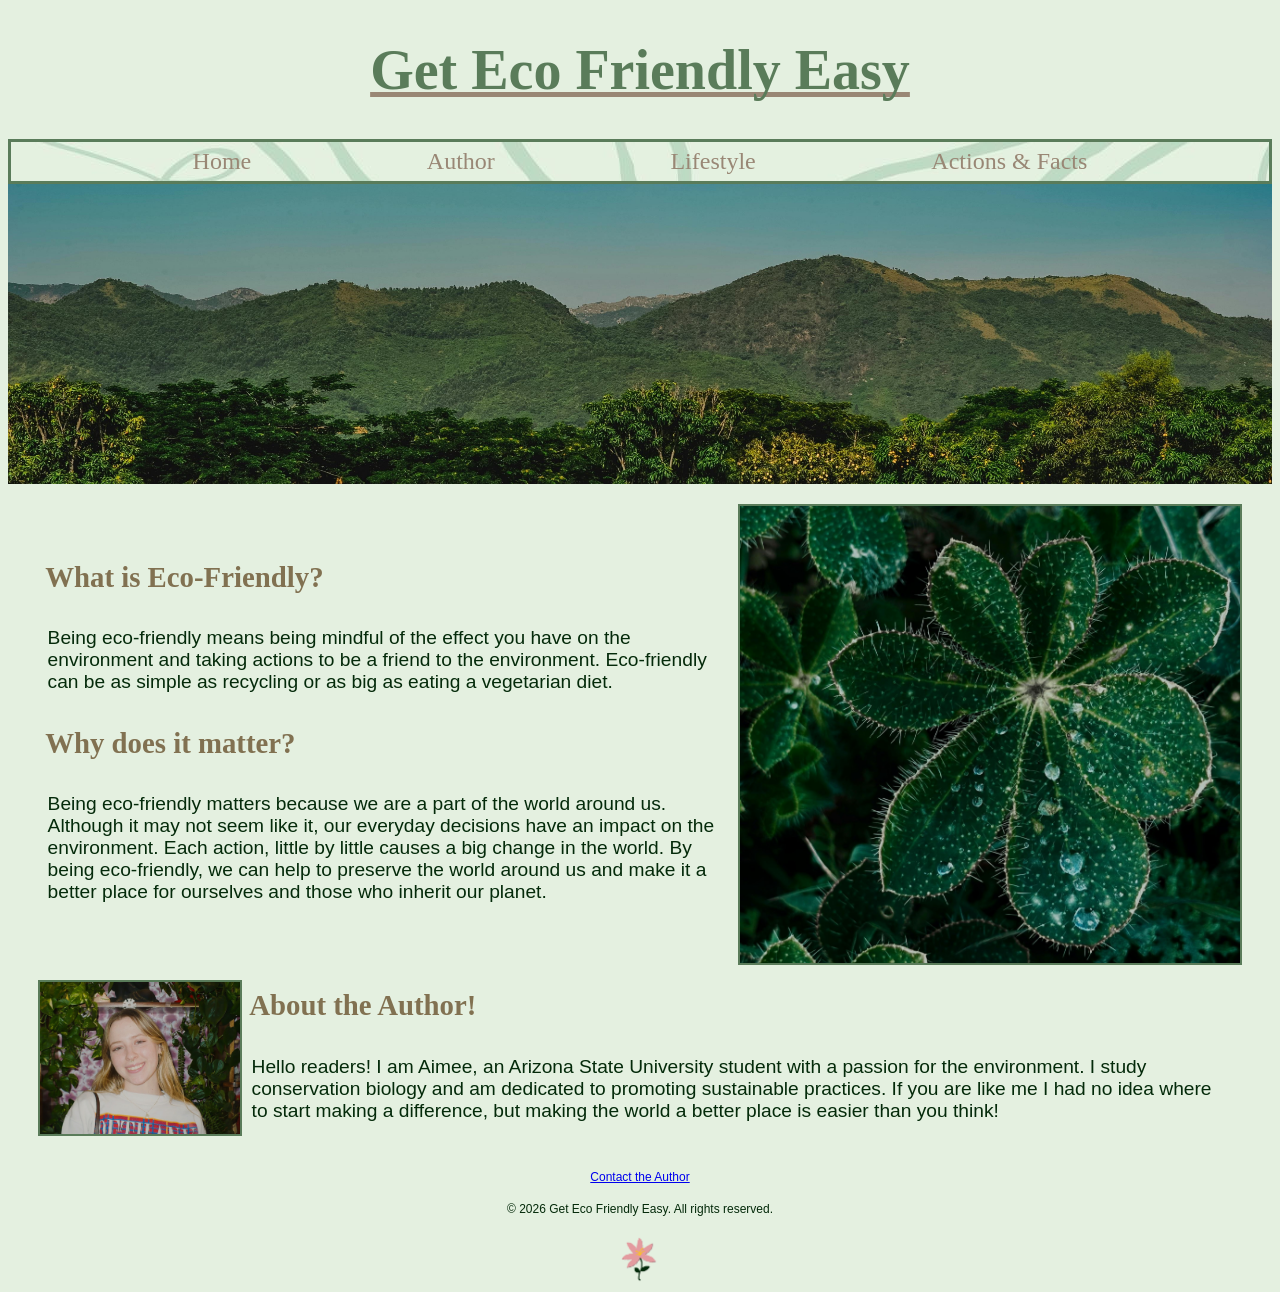
<file: index.html>
<!DOCTYPE html>
<html lang="en">

<head>
    <title>Get Eco Friendly Easy</title>
    <link rel="icon" href="marker.png" type="image/x-icon">
    <link rel="stylesheet" href="getecofriendlyeasy.css">
    <meta charset="utf-8">
    <meta name="description" content="This is the home page for Get Eco-Frinedly Easy. This website offers many changes to make in ones lifestyle that benefits the environment.">
</head>

<body>
    <header>
        <h1><a href="index.html">Get Eco Friendly Easy</a></h1>
    </header>

    <nav>
        <a href="index.html">Home</a>
        <a href="author.html">Author</a>
        <a href="lifestyle.html">Lifestyle</a>
        <a href="action.html">Actions & Facts</a>
    </nav>


    <div id="homeimage" class="homeimage"> </div>

    <main>

        <div style="display: flex; align-items: center; justify-content: space-between;">
        <div>
            <h2>What is Eco-Friendly?</h2>
            <p>Being eco-friendly means being mindful of the effect you have on the environment 
                and taking actions to be a friend to the environment. Eco-friendly can be as simple
                as recycling or as big as eating a vegetarian diet. </p>
            
            <h2>Why does it matter?</h2>
            <p>Being eco-friendly matters because we are a part of the world around us. Although it may not seem like it, 
                our everyday decisions have an impact on the environment. Each action, little by little causes a big 
                change in the world. By being eco-friendly, we can help to preserve the world around us and make it a 
                better place for ourselves and those who inherit our planet.
            </p> 
            
        </div>
        <img src="plant.jpg" alt="Eco-friendly plant" style="width: 500px;">
        </div>  

        <div style="display: flex; align-items: center; justify-content: space-between;">
            <img src="author.jpg" alt="The gorgeous author" style="width: 200px;">
        <div>
            <h2>About the Author!</h2>
            <p>Hello readers! I am Aimee, an Arizona State University student with a passion for the environment. 
                I study conservation biology and am dedicated to promoting sustainable practices. If you are like me I 
                had no idea where to start making a difference, but making the world a better place is easier than you think!</p>
        </div>
        </div>

    </main>

    <footer> 
        <a href="mailto:arowen3@asu.edu">Contact the Author</a>
        <p>&copy; 2026 Get Eco Friendly Easy. All rights reserved.</p>
    </footer>

    <div style="display: flex; position: center; align-items: center; justify-content: center;">
        <img src="marker.png" alt="Logo" style="width: 40px; border: none">
    </div>  

</body>




</html>
</file>
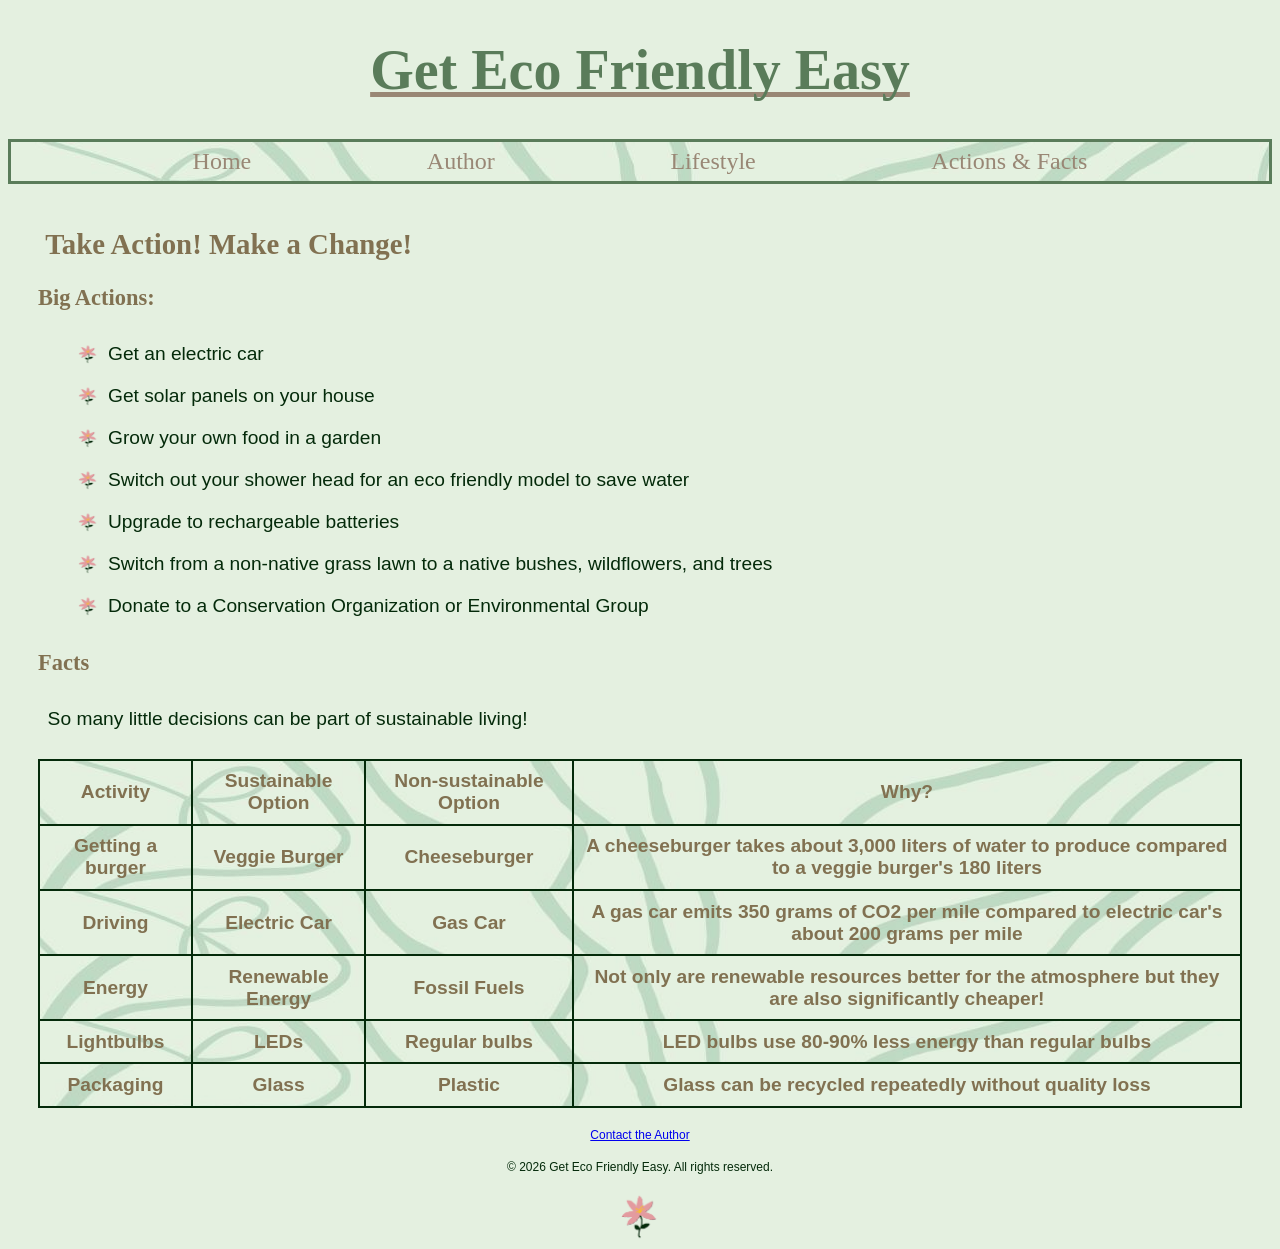
<file: action.html>
<!DOCTYPE html>
<html lang="en">

<head>
    <title>Get Eco Friendly Easy :: Action</title>
    <link rel="icon" href="marker.png" type="image/x-icon">
    <link rel="stylesheet" href="getecofriendlyeasy.css">
    <meta charset="utf-8">
    <meta name="description" content="The different actions one can take to become more eco-friendly and sustainable. Additionally, some facts about living sustainably.">
</head>

<body>
    <header>
        <h1><a href="index.html">Get Eco Friendly Easy</a></h1>
    </header>

    <nav>
        <a href="index.html">Home</a>
        <a href="author.html">Author</a>
        <a href="lifestyle.html">Lifestyle</a>
        <a href="action.html">Actions & Facts</a>
    </nav>

    <main>
        <h2>Take Action! Make a Change!</h2>

        <h3>Big Actions:</h3>
        <ul>
            <li>Get an electric car</li>
            <li>Get solar panels on your house</li>
            <li>Grow your own food in a garden</li>
            <li>Switch out your shower head for an eco friendly model to save water</li>
            <li>Upgrade to rechargeable batteries</li>
            <li>Switch from a non-native grass lawn to a native bushes, wildflowers, and trees</li>
            <li>Donate to a Conservation Organization or Environmental Group</li>
        </ul>

        <h3>Facts</h3>
        <p>So many little decisions can be part of sustainable living!</p>

        <table>
            <tr>
                <th>Activity</th>
                <th>Sustainable Option</th>
                <th>Non-sustainable Option</th>
                <th>Why?</th>
            </tr>
            <tr>
                <th>Getting a burger</th>
                <th>Veggie Burger</th>
                <th>Cheeseburger</th>
                <th>A cheeseburger takes about 3,000 liters of water to produce compared to a veggie burger's 180 liters</th>
            </tr>
            <tr>
                <th>Driving</th>
                <th>Electric Car</th>
                <th>Gas Car</th>
                <th>A gas car emits 350 grams of CO2 per mile compared to electric car's about 200 grams per mile</th>
            </tr>
            <tr>
                <th>Energy</th>
                <th>Renewable Energy</th>
                <th>Fossil Fuels</th>
                <th>Not only are renewable resources better for the atmosphere but they are also significantly cheaper!</th>
            </tr>
            <tr>
                <th>Lightbulbs</th>
                <th>LEDs</th>
                <th>Regular bulbs</th>
                <th>LED bulbs use 80-90% less energy than regular bulbs</th>
            </tr>
            <tr>
                <th>Packaging</th>
                <th>Glass</th>
                <th>Plastic</th>
                <th>Glass can be recycled repeatedly without quality loss</th>
            </tr>
        
        </table>

    </main>

    <footer> 
        <a href="mailto:arowen3@asu.edu">Contact the Author</a>
        <p>&copy; 2026 Get Eco Friendly Easy. All rights reserved.</p>
    </footer>

    <div style="display: flex; position: center; align-items: center; justify-content: center;">
        <img src="marker.png" alt="Logo" style="width: 40px; border: none">
    </div>  
</body>




</html>
</file>
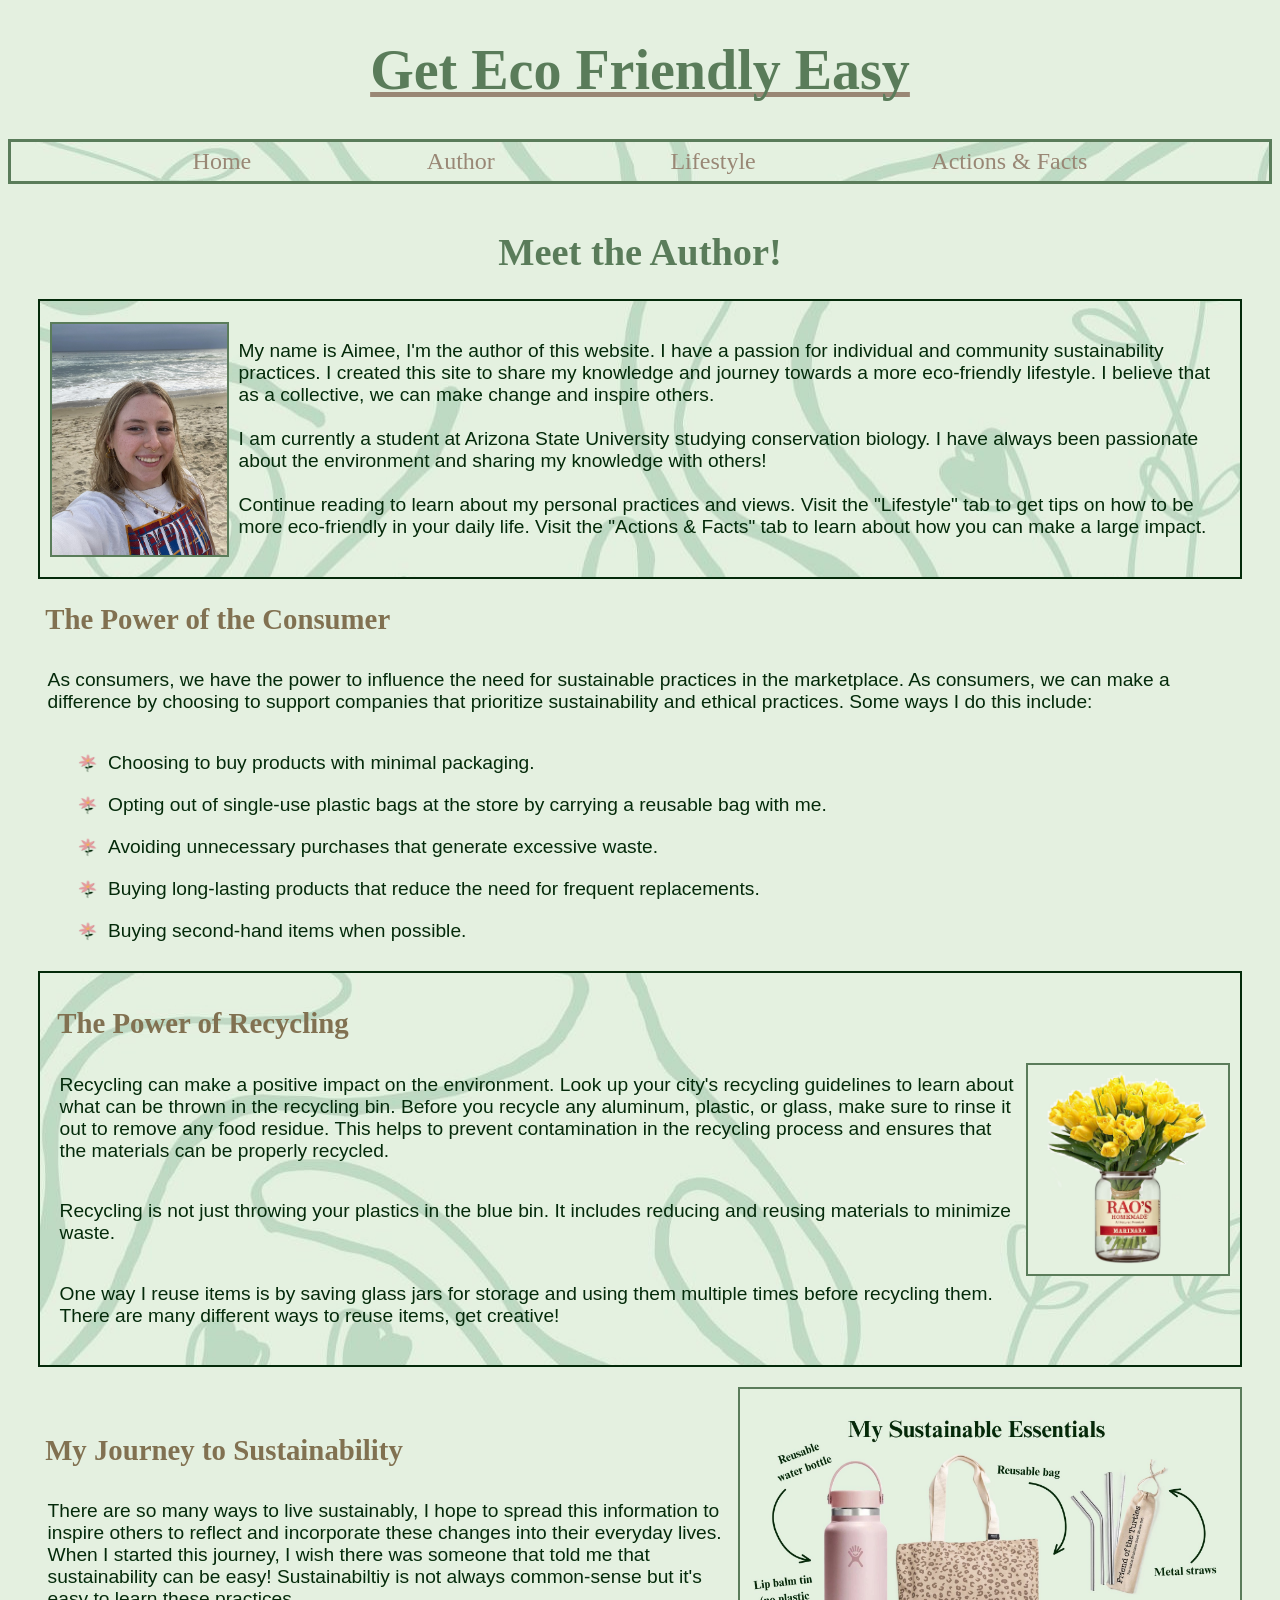
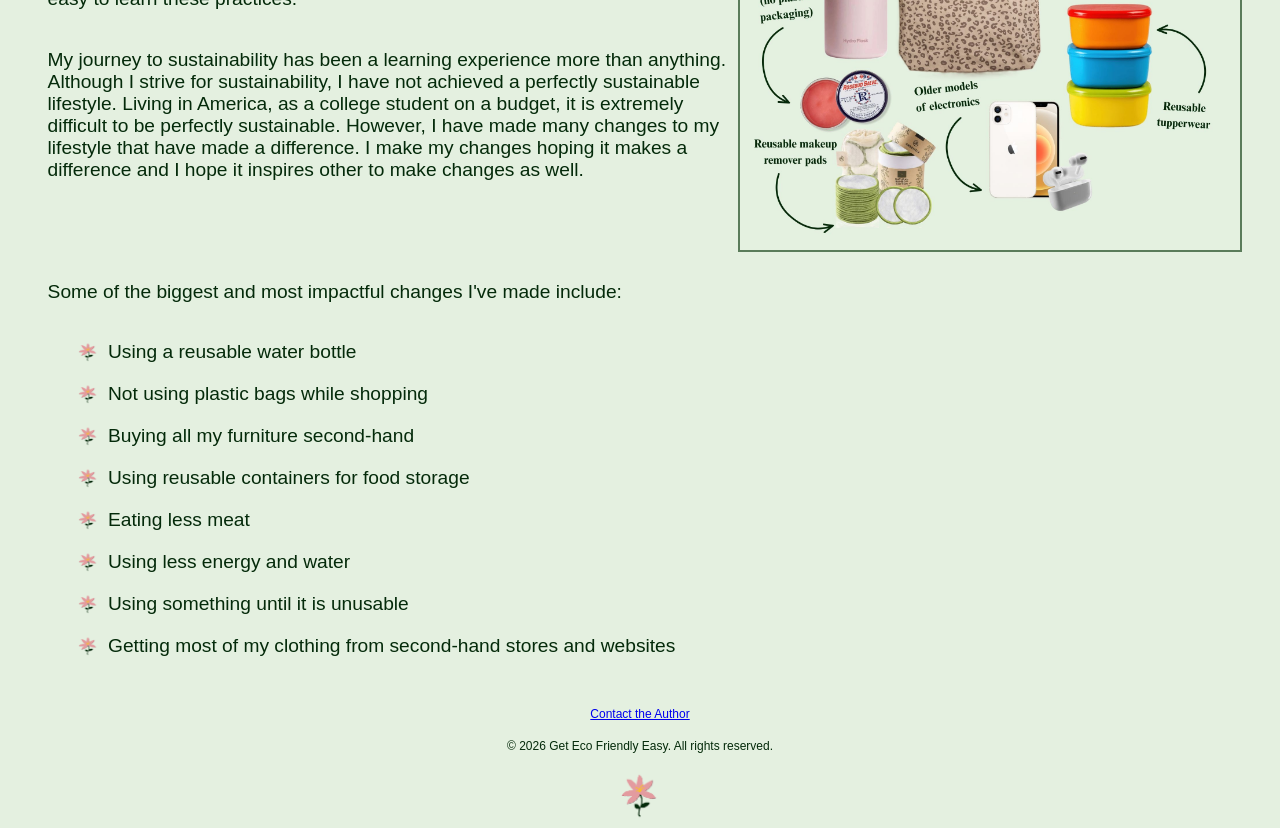
<file: author.html>
<!DOCTYPE html>
<html lang="en">

<head>
    <title>Get Eco Friendly Easy :: About Me</title>
    <link rel="icon" href="marker.png" type="image/x-icon">
    <link rel="stylesheet" href="getecofriendlyeasy.css">
    <meta charset="utf-8">
    <meta name="description" content="The author page for Get Eco-Friendly Easy. It offers the authors personal experience with getting eco-friendly.">
</head>

<body>
    <header>
            <h1><a href="index.html">Get Eco Friendly Easy</a></h1>
    </header>

    <nav>
        <a href="index.html">Home</a>
        <a href="author.html">Author</a>
        <a href="lifestyle.html">Lifestyle</a>
        <a href="action.html">Actions & Facts</a>
    </nav>

    <main>

        <h1>Meet the Author!</h1>

        <div class="content-box">
            <div style="display: flex; align-items: center; justify-content: space-between;">

            <img src="beachphoto.jpg" alt="Me" style="width: 175px;">
        
            <div>
                <p>My name is Aimee, I'm the author of this website. I have a passion for individual and community sustainability practices. 
                I created this site to share my knowledge and journey towards a more eco-friendly lifestyle.
                I believe that as a collective, we can make change and inspire others. 
                <br><br>
                I am currently a student at Arizona State University studying conservation biology. I have always been passionate 
                about the environment and sharing my knowledge with others!
                <br><br> 
                Continue reading to learn about my personal practices and views. Visit the "Lifestyle" tab to get 
                tips on how to be more eco-friendly in your daily life. Visit the "Actions & Facts" tab to learn about how you can make a large impact.
                </p> 
            </div>

            </div>

        </div>

        <div>
            <h2>The Power of the Consumer</h2>

            <p>As consumers, we have the power to influence the need for sustainable practices in the marketplace. As consumers, we can make a difference 
                by choosing to support companies that prioritize sustainability and ethical practices. Some ways I do this include:
            </p>
                <ul>
                    <li>Choosing to buy products with minimal packaging.</li>
                    <li>Opting out of single-use plastic bags at the store by carrying a reusable bag with me.</li>
                    <li>Avoiding unnecessary purchases that generate excessive waste.</li>
                    <li>Buying long-lasting products that reduce the need for frequent replacements.</li>
                    <li>Buying second-hand items when possible.</li>
                </ul>
        </div>

        <div class="content-box2">

        <div style="display: flex; align-items: center; justify-content: space-between;">
        <div>
            <h2>The Power of Recycling</h2>

            <p>Recycling can make a positive impact on the environment. Look up your city's recycling guidelines to learn about what can be thrown in the recycling bin.
                 Before you recycle any aluminum, plastic, or glass, make sure to rinse it out to remove any food residue. This helps to prevent contamination in the recycling process and ensures that the materials can be properly recycled.</p>

            <p>Recycling is not just throwing your plastics in the blue bin. It includes reducing and reusing materials to minimize waste.</p>
            <p>One way I reuse items is by saving glass jars for storage and using them multiple times before recycling them. There are many different ways to reuse items, get creative!</p>
            
        </div>
        <img src="recycle graphic.jpg" alt="Recycling Jar Graphic" style="width: 200px;">

        </div>
        </div>

        <div style="display: flex; align-items: center; justify-content: space-between;">
            <div>
                <h2>My Journey to Sustainability</h2>
                <p>There are so many ways to live sustainably, I hope to spread this information to inspire others to reflect and incorporate these
                    changes into their everyday lives. When I started this journey, I wish there was someone that told me that sustainability can be easy! 
                    Sustainabiltiy is not always common-sense but it's easy to learn these practices.
                </p>
                <p>My journey to sustainability has been a learning experience more than anything. Although I strive for sustainability,
                I have not achieved a perfectly sustainable lifestyle. Living in America, as a college student on a budget, it is extremely 
                difficult to be perfectly sustainable. However, I have made many changes to my lifestyle that have made a difference. I make
                my changes hoping it makes a difference and I hope it inspires other to make changes as well.</p>

            </div>
            <img src="SustainableEssentials.jpg" alt="Sustainable Essentials" style="width: 500px; margin-top: 20px">
        </div>
            
            <p>Some of the biggest and most impactful changes I've made include:</p>
            <ul>
                <li>Using a reusable water bottle</li>
                <li>Not using plastic bags while shopping</li>
                <li>Buying all my furniture second-hand</li>
                <li>Using reusable containers for food storage</li>
                <li>Eating less meat</li>
                <li>Using less energy and water</li>
                <li>Using something until it is unusable</li>
                <li>Getting most of my clothing from second-hand stores and websites</li>
            </ul>

    </main>

    <footer> 
        <a href="mailto:arowen3@asu.edu">Contact the Author</a>
        <p>&copy; 2026 Get Eco Friendly Easy. All rights reserved.</p>
    </footer>

    <div style="display: flex; position: center; align-items: center; justify-content: center;">
        <img src="marker.png" alt="Logo" style="width: 40px; border: none">
    </div>  
</body>




</html>
</file>
<file: getecofriendlyeasy.css>
body {
    background-color: #e4f0e0;
    font-family: Arial, Helvetica, sans-serif;
}

header {
    color: #5a7c5a;
    text-align: center;
    text-decoration: underline;
    text-decoration-skip-ink: none;
    text-decoration-color: #998775;
    font-size: 175%;
}

header a:link {
    color: #5a7c5a;
    text-decoration: none;
}

header a:visited {
    color: #5a7c5a;
    text-decoration: none;
}

h1 {
    color: #5a7c5a;
    font-family: Georgia, 'Times New Roman', serif;
    text-align: center;
}

nav {
    text-align: center;
    text-decoration: none;
    font-family: Georgia, 'Times New Roman', serif;
    background-image: url(back1.jpg);
    background-color: #e4f0e0;
    font-size: 150%;
    display: flex;
    justify-content: space-evenly;
    padding: 0.25em;
    border: 3px solid #5a7c5a;
}

nav a {
    text-decoration: none;
    color: #998775;
}

nav a:link {
    color: #998775;
}

nav a:visited {
    color:#998775;
}

nav a:hover {
    color: #042a0a;
    text-decoration: underline;
    text-decoration-skip-ink: none;
}

h2 {
    font-family: Georgia, 'Times New Roman', serif;
    color: #817151;
    font-weight: bold;
    padding-left: 0.25em;
}

h3 {
    font-family: Georgia, 'Times New Roman', Times, serif;
    color: #817151;
    font-weight: bold;
}

main {
    background-color: #e4f0e0;
    color: #042a0a;
    font-size: 120%;
    padding: 20px 30px;
    display: block;
    overflow: auto;
}

li {
  list-style: none;
  padding: 10px 30px;
  background-image: url("marker.png");
  background-repeat: no-repeat;
  background-position: left center;
  background-size: 20px 20px;
}

p {
    padding: 0.5em;
}

footer {
    font-size: 75%;
    text-align: center;
    font-family: Arial, Helvetica, sans-serif;
    color: #042a0a
}

img {
    border: 2px solid #5a7c5a;
}

#homeimage {
    height: 300px;
    width: auto;
    background-image: url(mountains_photo.jpg);
    background-repeat: no-repeat;
    background-size: 100% 100%;
}

#lifestyleimage {
    height: 400px;
    width: auto;
    background-image: url(4peakspic.jpg);
    background-repeat: no-repeat;
    background-size: 100% 100%;
}

.content-box {
    border: 2px solid #042a0a;
    background-color: #e4f0e0;
    background-image: url(back2.jpg);
    padding: 10px;
}

.content-box2 {
    border: 2px solid #042a0a;
    background-color: #e4f0e0;
    background-image: url(back3.jpg);
    padding: 10px;
}

form {
    display: flex;
    flex-wrap: nowrap;
    flex-direction: column;
    line-height: 35px;
}

table {
    border-collapse: collapse;
    border: 2px solid #042a0a;
    color: #817151;
}

table td {
    padding: 0.5em;
    border: 2px solid #042a0a
    
}

table th {
    padding: 0.5em;
    border: 2px solid #042a0a;
}

tr:nth-of-type(odd) {
    background-image: url(back1.jpg);
}

tr:nth-of-type(even) {
    background-image: url(back3.jpg);
}

video {
    margin: 1em;
    width: auto;
    height: 500px;
}
</file>
